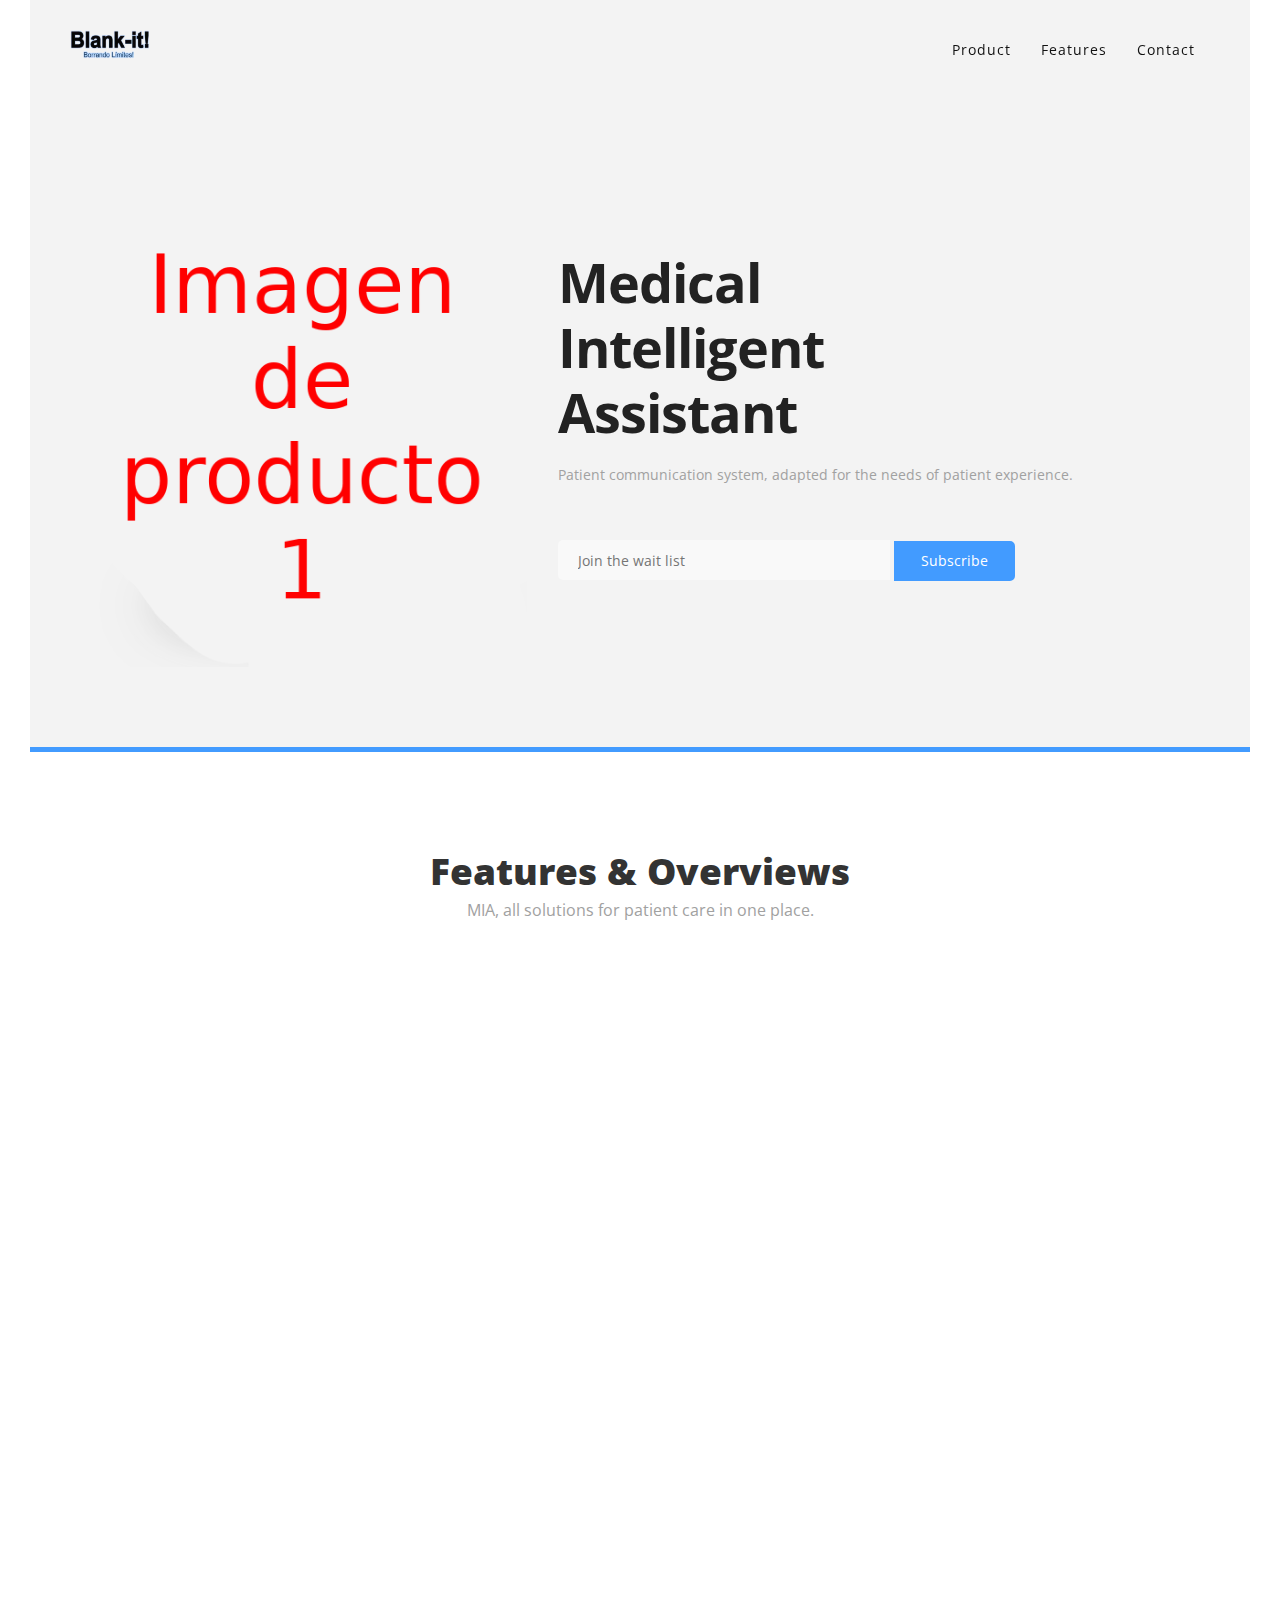
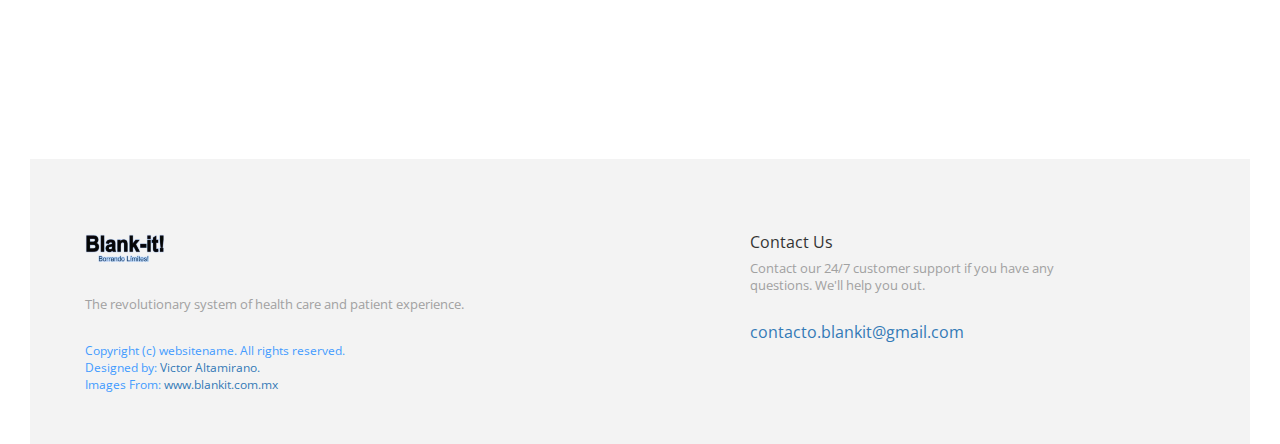
<file: MIA/index.html>
<!DOCTYPE html>
<html lang="en">
<head>
<meta charset="utf-8">
<title>MIA - Blank!T</title>
<link rel="icon" href="images/favicon.png" type="image/png" sizes="16x16">
<meta name="viewport" content="width=device-width, initial-scale=1">
<meta name="description" content="iLand Multipurpose Landing Page Template">
<meta name="keywords" content="iLand HTML Template, iLand Landing Page, Landing Page Template">
<link href="css/bootstrap.min.css" rel="stylesheet" type="text/css" media="all" />
<link href="https://fonts.googleapis.com/css?family=Open%20Sans:300,400,500,600,700" rel="stylesheet" type="text/css">
<link rel="stylesheet" href="css/animate.css">
<!-- Resource style -->
<link rel="stylesheet" href="css/owl.carousel.css">
<link rel="stylesheet" href="css/owl.theme.css">
<link rel="stylesheet" href="css/ionicons.min.css">
<!-- Resource style -->
<link href="css/style.css" rel="stylesheet" type="text/css" media="all" />
</head>
<body>
<div class="wrapper">
  <div class="container">
    <nav class="navbar navbar-default navbar-fixed-top">
      <div class="container">
        <!-- Brand and toggle get grouped for better mobile display -->
        <div class="navbar-header page-scroll">
          <button type="button" class="navbar-toggle" data-toggle="collapse" data-target="#bs-example-navbar-collapse-1" aria-expanded="false"> <span class="sr-only">Toggle navigation</span> <span class="icon-bar"></span> <span class="icon-bar"></span> <span class="icon-bar"></span> </button>
          <a class="navbar-brand page-scroll" href="#main"><img src="images/logo.png" width="80" height="30" alt="iLand" /></a> </div>
        <!-- Collect the nav links, forms, and other content for toggling -->
        <div class="collapse navbar-collapse navbar-right" id="bs-example-navbar-collapse-1">
          <ul class="nav navbar-nav">
            <li><a class="page-scroll" href="#main">Product</a></li>
            <li><a class="page-scroll" href="#features">Features</a></li>
<!--            <li><a class="page-scroll" href="#review-section">Reviews</a></li>
            <li><a class="page-scroll" href="#pricing">Pricing</a></li>
-->
            <li><a class="page-scroll" href="#contact">Contact</a></li>
          </ul>
        </div>
      </div>
    </nav>
    <!-- /.navbar-collapse -->
  </div>
  <!-- /.container-fluid -->

  <div class="main app form" id="main"><!-- Main Section-->
    <div class="hero-section">
      <div class="container nopadding">
        <div class="col-md-5"> <img class="img-responsive wow fadeInUp" data-wow-delay="0.1s" src="images/app-signup.png" alt="App" /> </div>
        <div class="col-md-7">
          <div class="hero-content">
            <h1 class="wow fadeInUp" data-wow-delay="0.1s">Medical <br>  Intelligent <br> Assistant</h1>
            <p class="wow fadeInUp" data-wow-delay="0.2s">Patient communication system, adapted for the needs of patient experience.</p>
            <div class="sub-form wow fadeInUp" data-wow-delay="0.3s">
              <form class="subscribe-form wow zoomIn" action="subscribe.php" method="post" name="subscribeform" id="subscribeform">
              <input class="mail" type="email" name="email" placeholder="Join the wait list" autocomplete="off" id="subemail">
              <input class="submit-button" type="submit" value="Subscribe" name="send" id="subsubmit">
              <h10><br><br></h10>
              </form>
              <!-- subscribe message -->
              <div id="mesaj"></div>
        <!-- subscribe message -->
            </div>
          </div>
        </div>
      </div>
    </div>

    <!-- Client Section -->
    <div class="client-section">
      <div class="container text-center">
        <div class="clients owl-carousel owl-theme">
          <!--
          <div class="single"> <img src="images/client1.png" alt="Image" /> </div>
          <div class="single"> <img src="images/client2.png" alt="Image" /> </div>
          <div class="single"> <img src="images/client3.png" alt="Image" /> </div>
          <div class="single"> <img src="images/client1.png" alt="Image" /> </div>
          <div class="single"> <img src="images/client2.png" alt="Image" /> </div>
          <div class="single"> <img src="images/client3.png" alt="Image" /> </div>
          -->
        </div>
      </div>
    </div>
    <div class="app-features text-center" id="features">
      <div class="container">
        <h1 class="wow fadeInDown" data-wow-delay="0.1s">Features & Overviews</h1>
        <p class="wow fadeInDown" data-wow-delay="0.2s"> MIA, all solutions for patient care in one place. </p>
        <div class="col-md-4 features-left">
          <div class="col-md-12 wow fadeInDown" data-wow-delay="0.2s">
            <div class="icon"> <i class="ion-ios-analytics-outline"></i> </div>
            <div class="feature-single">
              <h1>Voice Commands </h1>
              <p> Real-time language processing in the AWS cloud.</p>
            </div>
          </div>
          <div class="col-md-12 wow fadeInDown" data-wow-delay="0.3s">
            <div class="icon"> <i class="ion-ios-cloud-outline"></i> </div>
            <div class="feature-single">
              <h1> Cloud Data Analytics</h1>
              <p> Analysis of patterns of patient behavior, in addition to analysis of attention times. </p>
            </div>
          </div>
          <div class="col-md-12 wow fadeInDown" data-wow-delay="0.4s">
            <div class="icon"> <i class="ion-ios-volume-high"></i> </div>
            <div class="feature-single">
              <h1>Real-time instructions</h1>
              <p> Instructions for the patient what to do while help arrives in cases of emergency. </p>
            </div>
          </div>
        </div>
        <div class="col-md-4 wow fadeInDown" data-wow-delay="0.5s"> <img class="img-responsive" src="images/iPhone-app.png" alt="App" /> </div>
        <div class="col-md-4 features-left">
          <div class="col-md-12 wow fadeInDown" data-wow-delay="0.6s">
            <div class="icon"> <i class="ion-ios-videocam"></i> </div>
            <div class="feature-single">
              <h1>Visual Recognition</h1>
              <p> Real-time analysis of the patient's presence.</p>
            </div>
          </div>
          <div class="col-md-12 wow fadeInDown" data-wow-delay="0.7s">
            <div class="icon"> <i class="ion-android-radio-button-on"></i> </div>
            <div class="feature-single">
              <h1>Wireless Attention Button</h1>
              <p> Wireless attention buttons, to stay within FDA standards. </p>
            </div>
          </div>
          <div class="col-md-12 wow fadeInDown" data-wow-delay="0.8s">
            <div class="icon"> <i class="ion-laptop"></i> </div>
            <div class="feature-single">
              <h1>Web Interface</h1>
              <p> Web interface for managing alerts and patient data. </p>
            </div>
          </div>
        </div>
      </div>
    </div>
    <!--
    <div class="split-features">
      <div class="col-md-6 nopadding">
        <div class="split-image"> <img class="img-responsive wow fadeIn" src="images/app_image.png" alt="Image" /> </div>
      </div>
      <div class="col-md-6 nopadding">
        <div class="split-content">
          <h1 class="wow fadeInUp">Designed for effective product landing page</h1>
          <p class="wow fadeInUp"> Pellentesque eget dolor gravida, tempus purus ac, ultricies mauris. Etiam est nisl, molestie sed egestas bibendum, varius eu diam. Suspendisse est metus, ultrices sit amet dolor in, rhoncus malesuada mi.</p>
          <ul class="wow fadeInUp">
            <li>Nulla ornare purus non consequat ultricies.</li>
            <li>Etiam est nisl, molestie sed egestas bibendum</li>
            <li>Aliquam vel euismod elit, sed suscipit est.</li>
            <li>Curabitur egestas justo neque viverra vel. </li>
          </ul>
        </div>
      </div>
    </div>


     <div class="split-features2">

      <div class="col-md-6 nopadding">
        <div class="split-content second">
          <h1 class="wow fadeInUp">The best way to show your product to the world</h1>
          <p class="wow fadeInUp"> Pellentesque eget dolor gravida, tempus purus ac, ultricies mauris. Etiam est nisl, molestie sed egestas bibendum, varius eu diam. Suspendisse est metus, ultrices sit amet dolor in, rhoncus malesuada mi.</p>
          <ul class="wow fadeInUp">
            <li>Nulla ornare purus non consequat ultricies.</li>
            <li>Etiam est nisl, molestie sed egestas bibendum</li>
            <li>Aliquam vel euismod elit, sed suscipit est.</li>
            <li>Curabitur egestas justo neque viverra vel. </li>
          </ul>
        </div>
      </div>
      <div class="col-md-6 nopadding">
        <div class="split-image"> <img class="img-responsive wow fadeIn" src="images/app_image2.png" alt="Image" /> </div>
      </div>
    </div>



    <div class="pitch text-center">
      <div class="container">
        <div class="pitch-intro">
          <h1 class="wow fadeInDown" data-wow-delay="0.2s">More Awesome Features</h1>
          <p class="wow fadeInDown" data-wow-delay="0.2s"> Pellentesque eget dolor gravida, tempus purus ac, ultricies mauris. Etiam est nisl, molestie sed egestas bibendum, varius eu diam. Suspendisse est metus, ultrices sit amet dolor in, rhoncus malesuada mi.</p>
        </div>
        <div class="col-md-12">
          <div class="col-md-4 wow fadeInDown" data-wow-delay="0.2s">
            <div class="pitch-icon"> <i class="ion-ios-checkmark-outline"></i> </div>
            <div class="pitch-content">
              <h1>Great Options</h1>
              <p> Aliquam vel euismod elit, sed suscipit est. Sed tincidunt venenatis ligula ac luctus. Fusce egestas volutpat mi sed pellentesque. </p>
            </div>
          </div>
          <div class="col-md-4 wow fadeInDown" data-wow-delay="0.2s">
            <div class="pitch-icon"> <i class="ion-ios-mic-outline"></i> </div>
            <div class="pitch-content">
              <h1>Voice Callings</h1>
              <p> Aliquam vel euismod elit, sed suscipit est. Sed tincidunt venenatis ligula ac luctus. Fusce egestas volutpat mi sed pellentesque. </p>
            </div>
          </div>
          <div class="col-md-4 wow fadeInDown" data-wow-delay="0.2s">
            <div class="pitch-icon"> <i class="ion-ios-folder-outline"></i> </div>
            <div class="pitch-content">
              <h1>Sharing Files</h1>
              <p> Aliquam vel euismod elit, sed suscipit est. Sed tincidunt venenatis ligula ac luctus. Fusce egestas volutpat mi sed pellentesque.  </p>
            </div>
          </div>
        </div>
      </div>
    </div>
    <div class="feature-sub">
      <div class="container">
        <div class="sub-inner">
          <h1 class="wow fadeInUp">Creative Landing App For Your Easy Life! Simple Reliable & Understandable for your customers </h1>
          <a href="#" class="btn btn-action wow fadeInUp">Buy now</a> </div>
      </div>
    </div>
    <div id="review-section" class="review-section">
      <div class="container">
        <div class="col-md-10 col-md-offset-1">
          <div class="reviews owl-carousel owl-theme">
            <div class="review-single"><img class="img-circle" src="images/customer1.png" alt="Client Testimonoal" />
              <div class="review-text wow fadeInUp" data-wow-delay="0.2s">
                <p>Morbi eget dictum enim. Praesent sed quam sit amet lorem tempor rhoncus. <br>In hac habitasse platea dictumst. Vivamus in accumsan ex</p>
                <h3>Johnathan Doe</h3>
                <h3>Marketing Head Matrix media</h3>
              </div>
            </div>
            <div class="review-single"><img class="img-circle" src="images/customer2.png" alt="Client Testimonoal" />
              <div class="review-text">
                <p>Morbi eget dictum enim. Praesent sed quam sit amet lorem tempor rhoncus. <br>In hac habitasse platea dictumst. Vivamus in accumsan ex</p>
                <h3>Oidila Matik</h3>
                <h3>President Lexo Inc</h3>
              </div>
            </div>
            <div class="review-single"><img class="img-circle" src="images/customer3.png" alt="Client Testimonoal" />
              <div class="review-text">
                <p>Morbi eget dictum enim. Praesent sed quam sit amet lorem tempor rhoncus. <br>In hac habitasse platea dictumst. Vivamus in accumsan ex</p>
                <h3>- Alex Dattilo</h3>
                <h3>CEO Optima Inc</h3>
              </div>
            </div>
            <div class="review-single"><img class="img-circle" src="images/customer4.png" alt="Client Testimonoal" />
              <div class="review-text">
                <p>Morbi eget dictum enim. Praesent sed quam sit amet lorem tempor rhoncus. <br>In hac habitasse platea dictumst. Vivamus in accumsan ex</p>
                <h3>- Robert Hammer</h3>
                <h3>design head Omega Corp</h3>
              </div>
            </div>
            <div class="review-single"><img class="img-circle" src="images/customer5.png" alt="Client Testimonoal" />
              <div class="review-text">
                <p>Morbi eget dictum enim. Praesent sed quam sit amet lorem tempor rhoncus. <br>In hac habitasse platea dictumst. Vivamus in accumsan ex</p>
                <h3>- Rita Valentine</h3>
                <h3>CEO Behena digital</h3>
              </div>
            </div>
          </div>
        </div>
      </div>
    </div>

    <div id="pricing" class="pricing-section text-center">
      <div class="container">
        <div class="col-md-12 col-sm-12 nopadding">
          <div class="pricing-intro">
            <h1 class="wow fadeInUp" data-wow-delay="0s">Easy Pricing Plans</h1>
            <p class="wow fadeInUp" data-wow-delay="0.2s"> Lorem ipsum dolor sit. Incidunt laborum beatae earum nihil odio consequatur officiis <br class="hidden-xs">tempore consequuntur officia ducimus unde doloribus quod unt repell </p>
          </div>
          <div class="col-sm-4">
            <div class="table-left wow fadeInUp" data-wow-delay="0.4s">
              <div class="icon"> <i class="ion-ios-paperplane-outline"></i> </div>
              <div class="pricing-details">
                <h2>Starter Plan</h2>
                <span>Free</span>
                <ul>
                  <li>Consectetur adipiscing</li>
                  <li>Nunc luctus nulla et tellus</li>
                  <li>Suspendisse quis metus</li>
                  <li>Vestibul varius fermentum erat</li>
                </ul>
                <button class="btn btn-primary btn-action btn-fill">Get Plan</button>
              </div>
            </div>
          </div>
          <div class="col-sm-4">
            <div class="table-right table-center wow fadeInUp" data-wow-delay="0.6s">
              <div class="icon"> <i class="ion-ios-analytics-outline"></i> </div>
              <div class="pricing-details">
                <h2>Popular Plan</h2>
                <span>$3.99</span>

                <ul>
                  <li>Consectetur adipiscing</li>
                  <li>Nunc luctus nulla et tellus</li>
                  <li>Suspendisse quis metus</li>
                  <li>Vestibul varius fermentum erat</li>
                </ul>
                <button class="btn btn-primary btn-action btn-fill">Buy Now</button>
              </div>
            </div>
          </div>
          <div class="col-sm-4">
            <div class="table-right wow fadeInUp" data-wow-delay="0.6s">
              <div class="icon"> <i class="ion-ios-color-wand-outline"></i> </div>
              <div class="pricing-details">
                <h2>Premium Plan</h2>
                <span>$9.50</span>
                <ul>
                  <li>Consectetur adipiscing</li>
                  <li>Nunc luctus nulla et tellus</li>
                  <li>Suspendisse quis metus</li>
                  <li>Vestibul varius fermentum erat</li>
                </ul>
                <button class="btn btn-primary btn-action btn-fill">Buy Now</button>
              </div>
            </div>
          </div>
        </div>
      </div>
    </div>
  -->

    <!-- Footer Section -->
    <div class="footer">
      <div class="container" id="contact">
        <div class="col-md-7"> <img src="images/logo.png" width="80" height="30" alt="Image" />
          <p>The revolutionary system of health care and patient experience.</p>
          <div class="footer-text">
            <p> Copyright (c) websitename. All rights reserved. <br> Designed by: <a href="https://www.linkedin.com/in/victor-alonso-altamirano-izquierdo-311437137/"> Victor Altamirano. </a> <br> Images From: <a href="http://www.blankit.com.mx"> www.blankit.com.mx</a></p>
          </div>
        </div>
        <div class="col-md-5">
            <h1>Contact Us</h1>
            <p> Contact our 24/7 customer support if you have any <br class="hidden-xs">
              questions. We'll help you out. </p>
            <a href="mailto:contacto.blankit@gmail.com?subject=Information&body=Hello,%20I%20would%20like%20to%20receive%20news%20about%20the%20project">contacto.blankit@gmail.com</a></div>
        </div>
      </div>
    </div>

    <!-- Scroll To Top -->

    <a id="back-top" class="back-to-top page-scroll" href="#main"> <i class="ion-ios-arrow-thin-up"></i> </a>

    <!-- Scroll To Top Ends-->

  </div>
  <!-- Main Section -->
</div>
<!-- Wrapper-->

<!-- Jquery and Js Plugins -->
<script type="text/javascript" src="js/jquery-2.1.1.js"></script>
<script type="text/javascript" src="js/bootstrap.min.js"></script>

<script type="text/javascript" src="js/plugins.js"></script>
<script type="text/javascript" src="js/menu.js"></script>
<script type="text/javascript" src="js/custom.js"></script>
<script src="js/jquery.subscribe.js"></script>
</body>
</html>
</file>
<file: MIA/css/style.css>
/*

Theme Name: iLnad
Author: designstub
Author URI: http://www.designstub.com
*/



/*--------------
 * Table of Contents
--------------*/

/*-----------------
1. Reset.css
2. Helper Classes
3. Home page banner
4. Pitch Section
5. Features Section
6. Review
7. Pricing
8. Subscribe form
9. Media Queries
------------------*/


/*----- 1. Reset.css -----*/


html, body, div, span, applet, object, iframe,
h1, h2, h3, h4, h5, h6, p, blockquote, pre,
a, abbr, acronym, address, big, cite, code,
del, dfn, em, img, ins, kbd, q, s, samp,
small, strike, strong, sub, sup, tt, var,
b, u, i, center,
dl, dt, dd, ol, ul, li,
fieldset, form, label, legend,
table, caption, tbody, tfoot, thead, tr, th, td,
article, aside, canvas, details, embed,
figure, figcaption, footer, header, hgroup,
menu, nav, output, ruby, section, summary,
time, mark, audio, video {
	margin: 0;
	padding: 0;
	border: 0;
	font-size: 100%;
	font: inherit;
	vertical-align: baseline;
}
/* HTML5 display-role reset for older browsers */
article, aside, details, figcaption, figure,
footer, header, hgroup, menu, nav, section {
	display: block;
}
 body {
	line-height: 1;
}
.wrapper{ padding: 0 30px; background: #fff; font-family: 'open_sansregular';}
ol, ul {
	list-style: none;
}
blockquote, q {
	quotes: none;
}
blockquote:before, blockquote:after,
q:before, q:after {
	content: '';
	content: none;
}
table {
	border-collapse: collapse;
	border-spacing: 0;
}


/* --- Common Styles ---*/

h1 {
  font-size: 16px;
}

/*----- Helper Classes -----*/

html * {
  -webkit-font-smoothing: antialiased;
  -moz-osx-font-smoothing: grayscale;
}


*, *:after, *:before {
  -webkit-box-sizing: border-box;
  -moz-box-sizing: border-box;
  box-sizing: border-box;
}
/*
::-webkit-scrollbar {
	display: none;
}
*/
h1, h2, h3, h4, h5, h6 {
  font-family: Open Sans;
}

p {
	font-family: Open Sans;
}

::-moz-selection {
    color: #FFFFFF;
    background: #429bff;
}

::selection {
    color: #FFFFFF;
    background: #429bff;
}

.nopadding {
	padding: 0;
}

.custompadding {
	padding-left: 5px;
	padding-right: 5px;
}

.no-margin {
	margin-right: 0;
	margin-left: 0;
}

.underline {
	display: inline;
	border-bottom: 3px solid #111;
	padding-bottom: 0;
}

.after-line {
	height: 3px;
	width: 100px;
	background: #001CFF;
	margin-top: -10px;
	-webkit-transition: 0.5s;
	-moz-transition: 0.5s;
	transition: 0.5s;
}

.sup-title {
	display: inline-block;
	font-size: 1em;
	padding: 4px;
	text-transform: uppercase;
	font-weight: bold;
	color: #FFFFFF;
	background: #000000;
	margin: 0 0 20px 0;
}

#loading {
   width: 100%;
   height: 100%;
   top: 0px;
   left: 0px;
   position: fixed;
   opacity: 1;
   background-color: #F2F2F2;
   z-index: 9999;
   text-align: center;
}

#loading-image {
	display: inline;
    top: 40%;
    position: relative;
  z-index: 9999;
}

.logo {
  margin: 0 auto;
	padding: 0px 0px;
	z-index: 111;
}

.logo:hover, .logo:focus {
	text-decoration: none;
	color: #FFF;
}



/* ------ Navbar Styling Starts ----- */


.navbar {
	font-size: 14px;
  font-family: Open Sans;
	font-weight: 400;
	text-transform: capitalize;
	padding-top: 25px;
	letter-spacing: 1px;
	height: 80px;
	-webkit-transition: all 0.6s;
	-moz-transition: all 0.6s;
	-o-transition: all 0.6s;
	transition: all 0.6s;
	-webkit-backface-visibility: hidden;
}

.navbar-default {
  transition: all 0.6s ease;
	border-color: transparent;
  background-color: transparent;
}

.navbar-default .navbar-toggle {
  border-radius: 0px;
  border-color: transparent;
}

.navbar-default .navbar-toggle:hover {
  background-color: transparent;
}

.navbar-default .navbar-toggle:focus {
  background-color: transparent;
}

.navbar-default .navbar-toggle .icon-bar {
  background-color: #111111;
}

.navbar-default .navbar-brand .navbar-toggle .collapsed {
    padding: 4px 6px;
    font-size: 14px;
    color: #111111;
  }

.navbar-default .navbar-brand {
	padding-top: 5px;
	color: #111111;
	-webkit-transition: 200ms;
	-moz-transition: 200ms;
	-o-transition: 200ms;
	transition: 200ms;
}

.navbar-default .navbar-brand:hover {
  transition: 1s;
}

.navbar-default .navbar-nav > li > a {
  color: #111111;
  -webkit-transition: all 0.5s;
	-moz-transition: all 0.5;
  transition: all 0.5s;
}

.navbar-default .navbar-nav > li > a:hover {
  color: #A1A1A1;
}

.navbar-default .navbar-nav > .active > a {
  background: transparent;
  color: #222222;
  }


.navbar-default .navbar-nav > .active > a:hover {
    background: transparent;
    color: #333333;
}

.navbar-default .navbar-nav > .active > a:focus {
	background: transparent;
  color: #111111;
}

.navbar-default .navbar-collapse {
	border-color: transparent;
  background-color: transparent;
}

.navbar-default .navbar-nav .open .dropdown-toggle {
  color: #111111;
}

.navbar-default .nav-white > li > a {
	color: #FFFFFF;
}

.navbar-default .nav-white > li > a:hover {
	color: #999999;
}

.navbar-default .navbar-brand.nav-white {
	padding-top: 15px;
	color: #FFFFFF;
	font-size: 21px;
	letter-spacing: 1px;
	-webkit-transition: 200ms;
	-moz-transition: 200ms;
	-o-transition: 200ms;
	transition: 200ms;
}

/*---------- Media Queries ---------*/

@media only screen and (max-width: 767px) {

	.navbar {
		padding-top: 5px;
		height: 60px;
	}

  .navbar-default {
    border: 0px;
    background-color: transparent;
  }

	.navbar-default .navbar-collapse {
		text-align: center;
		border-color: transparent;
	  background-color: #FFFFFF;
	}

  .navbar-default .navbar-collapse {
    border: 0;
    border-color: transparent;
  }

  .navbar-default .navbar-nav > li> a {
    color: #222222;
		margin-top: 10px;
  }

	.navbar-default .navbar-nav > li> a:hover {
		color: #222222;
	}

  .navbar-default .navbar-brand {
    color: #FFFFFF;
		padding: 16px 15px !important;
  }

	.navbar-default .navbar-brand.nav-white {
		color: #FFFFFF;
	}

  .navbar-default .navbar-toggle .icon-bar {
    background-color: #111111;
  }
}

@media only screen and (min-width: 240px) {


.navbar.past-main {
	font-size: 14px;
	padding-top: 5px;
	height: 60px;
	background-color: rgba(255, 255, 255, 0.99);
	-webkit-transition: all 0.6s;
	-moz-transition: all 0.6s;
	-o-transition: all 0.6s;
	transition: all 0.6s;
}

.navbar-default.past-main .navbar-brand {
	color: #111111;
}

.navbar-default.past-main .navbar-toggle .icon-bar {
	background-color: #111111;
}

.navbar-default.past-main .navbar-nav > li > a {
  color: #222222;
  -webkit-transition: color 0.5s;
  transition: color 0.5s;
}

.navbar-default.past-main .navbar-nav > li > a:hover {
  color: #111111;
}

.navbar-default.past-main .navbar-nav > .active > a {
  background: transparent;
  color: #5924EC;
  }


.navbar-default.past-main .navbar-nav > .active > a:hover {
    background: transparent;
    color: #222222;
}

.navbar-default.past-main .navbar-nav > .active > a:focus {
	background: transparent;
  color: #222222;
}

}

.navbar-default .nav-white .navbar-toggle .icon-bar {
	background-color: #FFFFFF;
}

.navbar-default.past-main .nav-white .navbar-toggle .icon-bar {
	background-color: #111111;
}

/* ------------------------------------------------------
-------------- Main Section Styling Starts --------------
--------------------------------------------------------*/


#main {
  height: 100%;
}


/* ----- Hero Section Styling Starts ----- */

.hero-section {
	height: 100%;
	background: #FFFFFF;
	padding: 150px 0 0 0;
}

.hero-content {
	padding: 100px 0 100px 0;
	overflow: hidden;
}

.hero-content h1 {
	font-size: 34px;
	font-weight: 400;
	color: #262626;
	line-height: 1.2;
	letter-spacing: -1px;
	margin: 0 0 20px 0;
}

.hero-content p {
	font-family: Open Sans;
	font-size: 14px;
	color: #A1A1A1;
	font-weight: 400;
	line-height: 1.5;
	margin: 0 0 25px 0;
}


.btn-action {
 font-family: Open Sans;
 background-color: #429bff;
 border: 1px solid #429bff;
 border-radius: 0;
 color: #FFFFFF;
 font-size: 13px;
 font-weight: 400;
 letter-spacing: 2px;
 line-height: 1;
 padding: 10px 21px;
 text-transform: uppercase;
 outline: none;
 -webkit-transition: 200ms;
 -moz-transition: 200ms;
 -o-transition: 200ms;
 transition: 200ms;
}

.btn-action:hover, .btn-action:focus,
.btn-action:active, .btn-action:active:focus {
 background: transparent;
 outline: none;
 color: #429bff;
 background: transparent;
 border-color: #429bff;
}


.product .btn-action {
 background-color: transparent;
 border: 1px solid #82714a;
 color: #82714a;
}

.product .btn-action:hover, .product  .btn-action:focus {
 background: #92714A;
 color: #FFFFFF;
 border-color: #82714A;
}


/* ----------- App Home ---------*/

.software .hero-section {
	padding: 100px 0 0 0;
	background: #F9F9F9;
}

.software .hero-content h1 {
	font-size: 34px;
	font-weight: 600;
	color: #444444;
	margin: 0 0 20px 0;
}


.software .btn-action {
font-family: Arial;
 background-color: #3f51b5;
 border: 1px solid #3f51b5;
 border-radius: 50px;
 color: #FFFFFF;
 font-size: 13px;
 font-weight: 600;
 letter-spacing: 2px;
 line-height: 1;
 padding: 12px 24px;
 text-transform: uppercase;
 outline: none;
 -webkit-transition: 200ms;
 -moz-transition: 200ms;
 -o-transition: 200ms;
 transition: 200ms;
}

.software .btn-action:hover, .software .btn-action:focus,
.software .btn-action:active, .software .btn-action:active:focus {
 background: transparent;
 outline: none;
 color: #3f51b5;
 background: transparent;
 border-color: #3f51b5;
}

.software .hero-section img {
	margin: 0 auto;
}



/*---------------- Form Home Styling ------------------- */

.form .hero-section {
	background: #f3f3f3;
	background-size: cover;
	padding: 150px 0 0 0;
}

.form .hero-content {
	padding: 50px 0 50px 0;
	overflow: hidden;
}

.form img {
	margin: 0 auto;
}


.form .hero-content h1 {
	font-size: 34px;
	font-weight: 700;
	color: #222222;
	line-height: 1.2;
	letter-spacing: -1px;
	margin: 0 0 20px 0;
}

.form .hero-content p {
	font-family: Open Sans;
	font-size: 14px;
	color: #A1A1A1;
	font-weight: 400;
	line-height: 1.5;
	margin: 0 0 25px 0;
}

.form .sub-form {
	padding: 30px 0 0 0;
	text-align: left;
}


.form .subscribe-form .submit-button {
  font-size: 0.9em;
  height: 40px;
  border: 2px solid;
  border-radius: 0 5px 5px 0;
  margin: 0;
  padding: 0 25px 0 25px;
	border-color: #429bff;
  background-color: #429bff;
  color: #FFFFFF;
	box-shadow: 0 0 1px transparent;
  outline: none;
	-webkit-transition: 500ms;
	-moz-transition: 500ms;
	transition: 500ms;
}

.form .subscribe-form .submit-button:hover {
  border-color: #255892;
    background-color: #255892;
  -webkit-transition: 500ms;
	-moz-transition: 500ms;
  transition: 500ms;
}

.form .btn-action {
	background: #429bff;
	border-color: #429bff;
	color: #FFFFFF;
}

.form .btn-action:hover {
	background: transparent;
	border-color: #429bff;
	color: #429bff;
}


/*-----------------------------------------------------
-------------- Image Bg Styling Starts ----------------
------------------------------------------------------*/


.image-bg .hero-section {
	background: linear-gradient(to right, rgba(0, 0, 0, 0.5), rgba(0, 0, 0, 0.2)), url(../images/image-bg.jpg) no-repeat center center;
	background-size: cover;
	padding: 150px 0 100px 0;
}

.image-bg .hero-content h1 {
	font-weight: 600;
	color: #FFFFFF;
}

.image-bg .hero-content p {
	color: #FFFFFF;
}











/* ------------ Signup Hero Section ------------ */

.signup .hero-section {
	background: linear-gradient(to right, rgba(0, 0, 0, 0.9), rgba(0, 0, 0, 0.7)), url(../images/app_bg.jpg) no-repeat center center;
	background-size: cover;
	padding: 150px 0 100px 0;
}

.signup .hero-content {
	padding: 50px 0 100px 0;
}

.signup .hero-content h1 {
	font-size: 34px;
	font-weight: 600;
	color: #FFFFFF;
	line-height: 1.2;
	letter-spacing: 0;
}

.signup .hero-content p {
	color: #FFFFFF;
}

.signup-form {
	padding: 25px 25px 30px 25px;
	background: #429bff;
	-moz-border-radius: 0 0 4px 4px; -webkit-border-radius: 0 0 4px 4px; border-radius: 0 0 4px 4px;
	text-align: left;
}

.signup-form h1 {
	font-weight: 600;
	font-size: 24px;
	color: #FFFFFF;
	letter-spacing: 0;
	line-height: 1.4;
	text-transform: capitalize;
	text-align: center;
	margin: 20px 0 30px 0;
}

.signup-form form textarea {
	height: 100px;
}

.signup-form form .input-error {
	border-color: #19b9e7;
}

.signup-form p {
	font-family: Open Sans;
	font-size: 12px;
	color: #DDDDDD;
	margin: 25px 0 10px 0;
}

.form-group {
	margin-bottom: 20px;
}


.signup .btn-action.btn-round {
	background: #429bff;
	border-color: #429bff;
	color: #FFFFFF;
	font-size: 15px;
	padding: 12px 24px;
	font-weight: 600;
	text-transform: capitalize;
	border: 2px solid #429bff;
	border-radius: 30px;
}

.signup .btn-action.btn-round:hover, .signup .btn-action.btn-round:focus {
	background: transparent;
	color: #429bff;
	border-color: #429bff;
}


.signup .btn-action {
	background: #429bff;
	border-color: #429bff;
	color: #FFFFFF;
}

.signup .btn-action:hover {
	background: transparent;
	border-color: #429bff;
	color: #429bff;
}



input[type="text"],
textarea,
textarea.form-control {
	height: 45px;
    margin: 0;
    padding: 0 20px;
    vertical-align: middle;
    background: #F8F8F8;
    border: 1px solid #DDDDDD;
    font-family: 'Open Sans', sans-serif;
    font-size: 16px;
    font-weight: 300;
    line-height: 50px;
    color: #888888;
    -moz-border-radius: 0; -webkit-border-radius: 0; border-radius: 0;
    -moz-box-shadow: none; -webkit-box-shadow: none; box-shadow: none;
    -o-transition: all .3s; -moz-transition: all .3s; -webkit-transition: all .3s; -ms-transition: all .3s; transition: all .3s;
}

textarea,
textarea.form-control {
	padding-top: 10px;
	padding-bottom: 10px;
	line-height: 30px;
}

input[type="text"]:focus,
textarea:focus,
textarea.form-control:focus {
	outline: 0;
	background: #FFFFFF;
    border: 1px solid #111;
    -moz-box-shadow: none; -webkit-box-shadow: none; box-shadow: none;
}

input[type="text"]:-moz-placeholder, textarea:-moz-placeholder, textarea.form-control:-moz-placeholder { color: #888; }
input[type="text"]:-ms-input-placeholder, textarea:-ms-input-placeholder, textarea.form-control:-ms-input-placeholder { color: #888; }
input[type="text"]::-webkit-input-placeholder, textarea::-webkit-input-placeholder, textarea.form-control::-webkit-input-placeholder { color: #888; }



.signup-form button.btn {
	height: 45px;
    margin: 0;
    padding: 0 20px;
    vertical-align: middle;
    background: #111111;
    border: 0;
    font-family: 'Open Sans', sans-serif;
    font-size: 16px;
    font-weight: 400;
    line-height: 45px;
    color: #FFFFFF;
		text-transform: uppercase;
    -moz-border-radius: 4px; -webkit-border-radius: 4px; border-radius: 4px;
    text-shadow: none;
    -moz-box-shadow: none; -webkit-box-shadow: none; box-shadow: none;
    -o-transition: all .3s; -moz-transition: all .3s; -webkit-transition: all .3s; -ms-transition: all .3s; transition: all .3s;
}

.signup-form button.btn:hover {
	 opacity: 0.6; color: #FFFFFF;
 }

.signup-form button.btn:active {
	 outline: 0;
	 opacity: 0.6;
	 color: #FFFFFF;
	 -moz-box-shadow: none;
	 -webkit-box-shadow: none;
	 box-shadow: none;
 }

.signup-form button.btn:focus {
	outline: 0;
	opacity: 0.6;
	background: #19b9e7;
	color: #fff;
}

.signup-form button.btn:active:focus, button.btn.active:focus {
	outline: 0;
	opacity: 0.6;
	background: #19b9e7;
	color: #fff;
}

@media only screen and (max-width: 991px) {
	.signup-form {
		max-width: 500px;
		margin: 0 auto;
	}
}


/*-------------------------------------------------------
---------------- Slider Section Styling -----------------
--------------------------------------------------------*/

.slider-pro .sp-slide {
	background: #222222;
}

.slider-pro h2.sp-layer {
	font-size: 44px !important;
	color: #111111;
	font-weight: bold;
	letter-spacing: -1px;
	line-height: 1.3;
	text-align: left;
}

.slider-pro p.sp-layer {
	font-size: 16px;
	color: #A1A1A1;
	line-height: 1.4;
}

.slider-pro a {
	text-decoration: none;
	color: #444444;
	-webkit-transition: 0.5s !important;
	-moz-transition: 0.5s !important;
	transition: 0.5s !important;
}

.slider-pro .link-color {
	text-decoration: none;
	color: #111;
	-webkit-transition: 0.5s !important;
	-moz-transition: 0.5s !important;
	transition: 0.5s !important;
}

.slider-pro a:hover {
	color: #999999;
}



@media only screen and (max-width: 768px) {

	.slider-pro h2.sp-layer {
		font-size: 34px !important;

	}
}


/* -----------------------------------------------------
--------------- App Home Styling starts ----------------
--------------------------------------------------------*/


.app .hero-section {
	padding: 50px 0 0 0;
}

.app .hero-content {
	padding: 100px 0 0 0;
}

.app img {
	margin: 0 auto;
}


.app-info h1 {
  font-size: 34px;
  font-weight: 600;
  color: #404040;
  margin-top: 30px !important;
}

.app-info h4 {
  font-family: Open Sans;
  font-size: 16px;
  font-weight: 300;
  color:  #3C4B5D;
	line-height: 1.4;
  margin-top: 20px;
}

.app-info i {
	margin-top: 15px;
	display: inline-block;
}

.app-info span {
  font-family: Open Sans;
  font-size: 12px;
  font-weight: 400;
  color: #222222;
}

.app-info .ion {
  font-size: 1em;
  color: #ff8000;
}

.download-buttons {
  margin-top: 25px;
  margin-bottom: 25px;
}

.download-buttons img {
	margin-left: 5px;
	margin-right: 5px;
}


.app .btn-action {
	color: #FFFFFF;
	background: #429bff;
	border-color: #429bff;
}

.app .btn-action:hover {
	color: #429bff;
	background: transparent;
	border-color: #429bff;
}



/*----------------------------------------------------
-------------- Split Home Coming Soon ----------------
-----------------------------------------------------*/


.cs-main .left-section {
		background-color: #F2F2F2;
		position: absolute;
    left: 0;
		right: 0;
		top: 0;
		bottom: 0;
    width: 50%;
		height: 100%;
		overflow: hidden;
    z-index: 1;
}

.cs-main .right-section {
    position: absolute;
    right: 0;
    top: 0;
    bottom: 0;
		padding: 0 20px 0 20px;
		width: 50%;
		height: 100%;
    background: #FFFFFF;
    z-index: 99;
    overflow: hidden;
    overflow-y: auto;
}

.cs-main .hero-section {
	padding: 120px 0 0 0;
	background: #FFFFFF !important;
}

.cs-main .hero-content {
	padding: 50px 0 0 0;
}

.cs-main .app-info h1 {
	font-weight: 600;
	font-size: 42px;
}

.cs-main .left-section {
	background: linear-gradient(rgba(0, 0, 0, 0), rgba(0, 0, 0, 0)), url(../images/split-bg.jpg) no-repeat center center;
	background-size: cover;
}


@media only screen and (max-width : 801px) {

	 .cs-main .right-section{
			position: relative;
			width: 100%;
	}

	.cs-main .hero-section {
		padding: 50px 0 0 0;
	}


	 .cs-main .left-section{
			position: relative;
			width: 100%;
			min-height: 100vh;
	}
}




/*-------------------------------------------------
----------- About Section Styling Starts ----------
--------------------------------------------------*/

.about {
	padding: 100px 0 100px 0;
	background: #F1F1F1;
}

.about-content {
	max-width: 800px;
	margin: 0 auto;
}

.about-content h2 {
	font-family: 'Josefin Sans';
	font-size: 24px;
	line-height: 1.2;
	color: #111111;
}

.about-content h3 {
	font-family: 'Josefin Sans';
	font-size: 21px;
	font-weight: bold;
	line-height: 1;
	letter-spacing: 1px;
	text-transform: capitalize;
	color: #111111;
	margin: 50px 0 0 0;
}



/* ----- Client Sectiion Styling ----- */

.client-section {
	background-color: #429bff;
	padding: 5px 0 0 0;
}

.clients .single {
	padding: 25px 0 25px 0;
}

.clients .single img {
	-webkit-filter: grayscale(100%);
    filter: grayscale(100%);
		opacity: 0.6;
}


/*----------------------------------------------------
----------- Pitch Section Styling Starts ----------
-----------------------------------------------------*/


.pitch {
	padding: 100px 0 100px 0;
	background: #F2F2F2;
}

.pitch-intro {
	max-width: 600px;
	margin: 0 auto;
	padding: 0 0 100px 0;
}

.pitch-intro h1 {
	font-size: 37px;
	font-weight: 900;
	line-height: 1.2;
	letter-spacing: -2px;
	color: #454545;
	margin: 0 0 30px 0;
}


.pitch-intro p {
	font-family: 'Open Sans';
	font-size: 14px;
	line-height: 1.5;
	color: #A1A1A1;
	letter-spacing: 0;
}

.pitch-icon {
	margin: 0 0 10px 0;
	background: #429bff;
	width: 60px;
	height: 60px;
	display: inline-block;
	border-radius: 50%;
}

.pitch-icon i {
	font-size: 34px;
	color: #FFFFFF;
	position: absolute;
	left: 0;
	right: 0;
	top: 13px;
}

.pitch-content {
	padding: 10px 0 50px 0;
}

.pitch-content h1 {
	font-size: 21px;
	font-weight: 600;
	line-height: 1.2;
	letter-spacing: 0;
	color: #454545;
	margin: 0 0 10px 0;
}

.pitch-content p {
	font-family: 'Open Sans';
	font-size: 14px;
	line-height: 1.5;
	color: #A1A1A1;
	letter-spacing: 0;
}


/*----------------------------------------------------
----------- Features Icon Styling Starts -------------
-----------------------------------------------------*/

.icon-features {
	padding: 100px 0 0 0;
}

.icon-features-intro {
	padding: 0 0 50px 0;
}

.icon-features-intro h1 {
	font-size: 34px;
	font-weight: 600;
	letter-spacing: -1px;
	margin: 0 0 10px 0;
	text-align: center;
}

.icon-features-intro p {
	font-size: 16px;
	color: #A1A1A1;
	text-align: center;
	margin: 0 0 30px 0;
}

.f-single {
	position: relative;
	padding: 10px 0 80px 0;
}

.f-icon i {
	font-size: 54px;
	font-weight: bold;
	position: absolute;
	left: 0;
}

.f-content {
	padding-left: 80px;
}

.f-content h2 {
	font-size: 21px;
	font-weight: 400;
	margin: 0 0 10px 0;
}

.f-content p {
	font-family: 'Open Sans';
	font-size: 14px;
	font-weight: 300;
	color: #4D4D4D;
	line-height: 1.5;
	text-align: left;
}



/*----------------------------------------------------
----------- Features Section Styling Starts ----------
-----------------------------------------------------*/


.features {
	padding: 25px 0 25px 0;
}

.features-inner {
	width: 100%;
}

.features .features-list {
	padding: 20px 0 0 0;
	text-align: center;
}

.features .features-list h1 {
	font-size: 26px;
	font-weight: 400;
	line-height: 1;
	color: #222222;
	margin: 0 0 30px 0;
}

.features .features-list ul {
	list-style-type: circle;
	padding-left: 20px;
	text-align: center;
}


.features .features-list ul li {
	display: block;
	margin: 0 0 15px 0;
	font-family: 'Josefin Sans';
	font-size: 16px;
	line-height: 1.2;
	color: #A1A1A1;
}

/* ----- App Features List ----- */

.software .features {
	padding: 100px 0 100px 0;
}

.software .features .features-list h1 {
	font-size: 26px;
	font-weight: 600;
	letter-spacing: -1px;
	line-height: 1.2;
	color: #222222;
	margin: 20px 0 20px 0;
}

.software .features-list p {
	margin: 0 0 25px 0;
	font-family: 'Josefin Sans';
	font-size: 18px;
	line-height: 1.2;
	color: #A1A1A1;
}

.software .features .features-list ul {
	list-style-type: disc;
	padding-left: 20px;
}


.software .features .features-list ul li {
	font-family: Open Sans;
	display: block;
	font-size: 13px;
	margin: 0 0 15px 0;
	color: #A1A1A1;
}


/* --------------- Feature Sub ------------ */

.feature-sub .sub-inner h1 {
	font-size: 27px;
	font-weight: 500;
	line-height: 1.5;
	color: #FFFFFF;
	margin: 0 0 30px 0;
}

.feature-sub .sub-inner .btn-action {
	color: #FFFFFF;
	background: #429bff;
	border-color: #429bff;
}

.feature-sub .sub-inner .btn-action:hover {
	color: #429bff;
	background: transparent;
	border-color: #429bff;
}

.feature-sub {
	background: linear-gradient(to right, rgba(0, 0, 0, 0.2), rgba(0, 0, 0, 0.6)), url(../images/image-bg.jpg) no-repeat center center;
	background-size: cover;
	padding: 150px 0 150px 0;
}

.sub-inner {
	padding:0 10% 0 10%;
	text-align:center;
	float: left;
}

/* --------- App Features Sub ------- */


.software .feature-sub {
	background: linear-gradient(to right, rgba(0, 0, 0, 0.1), rgba(0, 0, 0, 0.99)), url(../images/app_bg1.jpg);
	background-repeat: no-repeat;
	background-position: center;
	background-size: cover;
	padding: 150px 0 150px 0;
}

.software .feature-sub .sub-inner h1 {
	font-family: 'Josefin Sans';
	font-size: 34px;
	font-weight: 300;
	line-height: 1.1;
	color: #FFF;
	margin: 0 0 30px 0;
}


/*  --------------------------------------------------
------------- Reviews Section Styling ----------------
-----------------------------------------------------*/

.app-features {
	background: #FFFFFF;
	padding: 100px 0 100px 0;
}

.app-features h1 {
	font-size: 37px;
	font-weight: 900;
	margin: 0 0 10px 0;
}

.app-features p {
	font-size: 16px;
	font-weight: 400;
	color: #A1A1A1;
	line-height: 1.4;
	margin: 10px 0 50px 0;
}


.app-features img {
	 margin: 0 auto;
}

.app-features .features-left, .app-features .features-right {
	padding: 50px 0 0 0;
}

.app-features .icon {
	margin-top: 10px;
	margin-bottom: 20px;
}

.app-features .icon i {
	font-size: 72px;
	color: #429bff;
}


.app-features .feature-single {
	margin-left: 0;
	margin-bottom: 50px;
}


.app-features .feature-single h1 {
	font-size: 15px;
	font-weight: 600;
	color: #222222;
	margin: 0 0 10px 0;
	letter-spacing: 1px;
	text-transform:uppercase;
}

.app-features .feature-single p {
	font-size: 14px;
	color: #A1A1A1;
	line-height: 1.4;
	margin: 10px 0 0 0;
}


/*-------------------------------------------------------
------------- Split Features Section Styling ------------
--------------------------------------------------------*/

.split-features {
	background: #F9F9F9;
	padding: 50px 0 50px 0;
	overflow: hidden;
}

.signup .split-features {
	background: #F2F2F2;
}

.split-image img {
	margin: 0 auto;
}

.split-content {
	padding: 20px;
	text-align: center;
}

.split-content h1 {
	font-size: 37px;
	font-weight: 900;
	letter-spacing: -2px;
	margin: 0 0 20px 0;
}

.split-content p {
	font-size: 16px;
	line-height: 1.4;
	color: #A1A1A1;
	letter-spacing: 0;
}

.split-content ul {
	list-style-type: disc;
	display: inline-block;
	margin: 30px 0 0 0;
}

.split-content ul li {
	font-family: Open Sans;
	font-size: 16px;
	letter-spacing: 0;
	margin-bottom: 15px;
	margin-left: 15px;
	color: #A1A1A1;
}

.split-features2 {
	background: #FFFFFF;
	padding: 50px 0 50px 0;
	overflow: hidden;
}

.second {
padding: 120px 10px 50px 350px;
}

/*  --------------------------------------------------
------------- Reviews Section Styling ----------------
-----------------------------------------------------*/

.review-section {
	padding: 150px 0 150px 0;
	text-align: center;
	background: #F4F4F4;
}


.reviews {
  width: 100%;
}


.review-single img {
  width:80px;
	height:80px;
}

.review-text h3 {
	font-family: Open Sans;
  font-size: 16px;
	font-weight: 300;
	letter-spacing: 0;
	line-height: 1.5;
  color: #000000;
}

.review-text .ion {
	display: inline-block;
	margin-top: 20px;
  font-size: 14px;
  color: #ff8000;
}

.review-text p {
  font-family: Open Sans;
  font-size: 14px;
	font-weight: 300;
  padding: 20px 10px 20px 10px;
	letter-spacing: 1px;
	line-height: 1.5;
  color: #A1A1A1;
}




/*  --------------------------------------------------
------------- Pricing Section Styling ----------------
-----------------------------------------------------*/


.pricing {
	padding: 50px 0 100px 0;
}

.pricing-content {
	padding: 60px 0 0 0;
	text-align: center;
}

.pricing h1 {
	font-size: 28px;
	font-weight: 400;
	letter-spacing: -1px;
	line-height: 1.2;
}

.pricing h4 {
	font-size: 14px;
	font-weight: 400;
	color: #A1A1A1;
	margin: 10px 0 30px 0;
}

.pricing p {
	font-family: 'Open Sans';
	font-size: 14px;
	font-weight: 400;
	color: #444444;
	line-height: 1.4;
}

.pricing .btn-buy {
	padding: 40px 0 20px 0;
}

.pricing .btn-buy img {
	display: inline;
}

.pricing .price-tag h2 {
	font-family: 'Josefin Sans';
	font-size: 24px;
	font-weight: 400;
	color: #A1A1A1;
	margin: 0 0 20px 0;
}




/* ----- Pricing Tables Styling Starts ----- */

.pricing-section {
	width: 100%;
	height: 100%;
	padding-top: 100px;
	padding-bottom: 100px;
	background: #FFFFFF;
}

.pricing-intro {
	padding-bottom: 30px;
}

.pricing-intro h1 {
	font-size: 28px;
	color: #111111;
	font-weight: 600;
	line-height: 1.4;
}


.pricing-intro p {
	font-size: 15px;
	color: #303030;
	font-weight: 300;
	line-height: 1.4;
	letter-spacing: 1px;
	margin-top: 10px;
	margin-bottom: 50px;
}

.pricing-section .table-left, .pricing-section .table-right {
	padding: 20px 20px 50px 20px;
	margin: 0 auto;
	margin-bottom: 30px;
	background-color: #FFFFFF;
	box-shadow: 0px 0px 80px 0px rgba(0,0,0,.1);
	border: transparent;
	max-width: 400px;
}

.table-left .icon, .table-right .icon {
	padding: 50px 50px 40px 50px;
}

.table-left .icon, .table-right .icon {
	font-size:60px;
	margin: 0 auto;
	color:#429bff;
}

.table-left .pricing-details span, .table-right .pricing-details span {
	display: inline-block;
	font-family: Open Sans;
	font-size: 28px;
	font-weight: 400;
	color: #808080;
	margin-bottom: 20px;
}

.table-left .pricing-details h2, .table-right .pricing-details h2 {
	font-size: 18px;
	font-weight: 600;
	color: #505050;
	margin-bottom: 30px;
}

.table-left .pricing-details p, .table-right .pricing-details p {
	font-family: Open Sans;
	font-size: 14px;
	font-weight: 300;
	color: #505050;
	letter-spacing: 1px;
	line-height: 1.4;
}

.table-left .pricing-details ul, .table-right .pricing-details ul {
	margin-top: 30px;
	margin-bottom: 50px;
}


.table-left .pricing-details li, .table-right .pricing-details li {
	font-family: Open Sans;
	font-size: 14px;
	font-weight: 400;
	color: #505050;
	line-height: 1.4;
	margin-bottom: 10px;
}

.pricing-section .table-left:hover, .pricing-section .table-right:hover {
	box-shadow: 0 0 20px 0 rgba(0, 0, 0, 0.1);
	-webkit-transition: 0.3s;
	-moz-transition: 0.3s;
	-o-transition: 0.3s;
	transition: 0.3s;
}

.pricing-section .table-left, .pricing-section .table-right {
	margin-top: 20px;
}

.pricing-section .table-center {
	margin-top: 0;
}

/* ----- Pricing Section Styling Ends ----- */




/* ----- Counter Section Styling Starts -----*/

.counter-section {
 width: 100%;
 padding-top: 50px;
 padding-bottom: 50px;
 background: #F1F1F1;
}

.counter-section h3  {
	font-size: 28px;
	font-weight: 400;
	color: #222222;
}

.counter-icon {
  padding: 15px;
}

.counter-icon i {
  font-size: 48px;
  color: #429bff;
}

.counter-text {
	margin-top: 10px;
  margin-bottom: 20px;
}

.counter-text h4 {
  font-size: 16px;
  font-weight: 400;
  padding: 0.5em;
  color: #222222;
}

/* -------- Counter Section Styling Ends --------- */




/* ----- CTA Section Styling Starts ----- */



.cta-sub {
	padding-top: 150px;
	padding-bottom: 150px;
	background: linear-gradient(to right, rgba(0, 0, 0, 0.5), rgba(0, 0, 0, 0.9)), url(../images/cta_bg.jpg) no-repeat center center;
	background-size: cover;
}

.cta-inner {
	text-align:center;
	float: none;
}

.cta-sub .cta-inner h1 {
	font-size: 36px;
	color: #FFFFFF;
	font-weight: 900;
	line-height: 1.2;
	margin-top: 10px;
	margin-bottom: 0;
	letter-spacing:-2px;
}

.cta-sub .cta-inner p {
	font-family: Open Sans;
	font-size: 14px;
	color: #FFFFFF;
	font-weight: 300;
	line-height: 1.4;
	margin-top: 20px;
	margin-bottom: 40px;
}

.subscribe-form {
	text-align: left;
}
.center-form {
	text-align: center;
}

.subscribe-form .mail {
 background-color: #F9F9F9;
 border: none;
 border-radius: 5px 0 0 5px;
 outline: none;
 height: 40px;
 padding: 0 130px 0 20px;
 box-shadow: none;
 -webkit-box-sizing: content-box;
 -moz-box-sizing: content-box;
 box-sizing: content-box;
 transition: all .3s;
}


.subscribe-form input {
  color: #222222;
  font-family: Open Sans;
  padding: 0;
  font-size: 0.9em;
}

.subscribe-form .submit-button {
  font-size: 0.9em;
  height: 40px;
  border: 2px solid;
  border-radius: 0 5px 5px 0;
  margin: 0;
  padding: 0 25px 0 25px;
	border-color: #FFFFFF;
  background-color: #927f54;
  color: #FFFFFF;
	box-shadow: 0 0 1px transparent;
  outline: none;
	-webkit-transition: 500ms;
	-moz-transition: 500ms;
	transition: 500ms;
}

.subscribe-form .submit-button:hover {
  border-color: #927f54;
  -webkit-transition: 500ms;
	-moz-transition: 500ms;
  transition: 500ms;
}

.product .subscribe-form .submit-button {
	border-color: #FFFFFF;
  background-color: #927f54;
}

.product .subscribe-form .submit-button:hover {
  border-color: #927f54;
}


.error_message {
	color:#fc6e51;
	font-family: Open Sans;
	padding-bottom:15px;
	font-size:13px;
	line-height:30px;
}
#success_page {
	color:#9ce726;
	font-family: Open Sans;
	padding-bottom:10px;
	font-size:12px;
}
#success_page h3 {
	font-size:17px;
	font-weight:400px;
	color:#4ab217;
}
#success_page p {
	font-size:12px;
	font-weight:400px;
	color:#b3b3b3;
}

/* ----- CTA Section Styling Ends ----- */




/* ------- Footer Section Styling Starts ------- */


.footer {
	font-family:"Open Sans";
  background-color: #F3F3F3;
  width: 100%;
  height: 100%;
	overflow: hidden;
	padding-top: 75px;
	padding-bottom: 20px;
}

.contact {
	text-align: left;
}

.contact i {
	font-size: 42px;
	color: #429bff;
	text-align: left;
}

.contact h1 {

	font-size: 21px;
	font-weight: 400;
	color: #429bff;
	margin: 10px 0 10px 0;
	text-align: left;
}

.contact p {

	font-size: 14px !important;
	font-weight: 400;
	color: #111111;
	line-height: 1.3;
	margin: 10px 0 20px 0 !important;
	text-align: left;
}

.contact a {

	font-size: 18px;
	font-weight: 400;
	color: #429bff;
	text-decoration: none;
	display: inline-block;
}



.footer img {
	margin-bottom: 20px;
}

.footer-menu ul {
	list-style-type: none;
}

.footer-menu li {
	display: inline;
	line-height: 2;
	font-family: Open Sans;
	font-size: 14px;
	padding-right: 15px;
	text-transform: capitalize;
}

.footer-menu li a {
	color: #707570;
	text-decoration: none;
}

.footer p {

	font-size: 13px;
	font-weight: 400;
	color: #A1A1A1;
	line-height: 1.3;
	margin: 10px 0 30px 0;
}

.footer-text p {
font-family:"Open Sans";
font-size: 12px;
	color: #429bff;
	font-weight: 400;
	line-height: 1.4;
	margin-top: 10px;
}


.product .footer .contact h1, .product .contact i, .product .footer .contact a, .product .footer-text p  {
	color: #927f54;
	font-family:"Open Sans";
}


/* -------------------------------------------------------
----------- Bact-to-Top Styling Starts Here --------------
---------------------------------------------------------*/


.back-to-top {
	background: rgba(66, 155, 255, 0.9);
	margin: 0;
	position: fixed;
	bottom: 30px;
	right: 30px;
	width: 35px;
	height: 35px;
	border-radius: 50%;
	z-index: 90;
	display: none;
	text-decoration: none;
	color: #0E1729;
}

.back-to-top i {
	position: relative;
	left: 13px;
	top: 8px;
	font-size: 24px;
	color: #FFFFFF;
	-webkit-transition: 200ms;
	-moz-transition: 200ms;
	-o-transition: 200ms;
	transition: 200ms;
}

.back-to-top:hover {
    background: rgba(37, 88, 146, 0.9);
    color: #FFFFFF;
}

.back-to-top:hover i {
	top: 6px;
}

.back-to-top:focus {
    color: #FFFFFF;
}


.product .back-to-top {
	background: rgba(146, 127, 84, 0.5);
}

.product .back-to-top:hover {
	background: rgba(146, 127, 84, 0.9);
}




/*----------------------------------------------------
------------- All ------------------------------------
--------------------- Media --------------------------
------------------------------- Queries --------------
-----------------------------------------------------*/

@media only screen and (min-width: 767px) {
	.logo {
	  position: absolute;
	  top: 20px;
	  left: 20px;
	}

	.hero-section {
		padding: 150px 0 100px 0;
	}

	.form .hero-section {
		padding: 150px 0 50px 0;
	}

	.form .hero-content {
		padding: 100px 0 100px 0;
		overflow: hidden;
	}

	.form .hero-content h1 {
		font-size: 54px;
	}

	.product .hero-content {
		padding: 150px 0 100px 0;
		text-align: left;
	}

	.hero-content h1 {
		font-size: 48px;
		margin: 0 0 20px 0;
	}

	.hero-content p {
		font-size: 14px;
	}

	.about-content h2 {
		font-size: 38px;
	}

	.software .hero-content h1 {
		font-size: 42px;
	}

	.image-bg .hero-content h1 {
		font-size: 54px;
	}


	.signup .hero-content h1 {
		font-size: 48px;
	}

	.features .features-list {
		padding: 100px 0 0 0;
		text-align: left;
	}

	.features .features-list ul li {
		font-size: 18px;
		display: list-item;
		text-align: left;
	}


	.software .features {
		padding: 100px 0 100px 0;
	}

	.software .features .features-list h1 {
		font-size: 34px;
	}

	.software .features .features-list {
		padding: 30px 0 0 0;
	}


	.software .features .features-list ul li {
		display: list-item;
		font-size: 14px;
		text-align: left;
	}


	.feature-sub {
		padding: 200px 0 200px 0;
	}

	.software .feature-sub .sub-inner h1 {
		font-size: 42px;
	}

	.split-content {
		padding: 120px 350px 50px 10px;
		text-align: left;
	}

	.split-content h1 {
		font-size: 37px;
	}
.second {
padding: 120px 10px 50px 350px;
}

	.pricing {
		padding: 100px 0 100px 0;
	}

	.pricing-content {
		text-align: left;
	}

	.cta-sub .cta-inner h1 {
		font-size: 36px;
	}

	.contact h1 {
		font-size: 19px;
	}

	.contact p {
		font-size: 13px !important;
	}

	.contact a {
		font-family:"Open Sans";
		font-size: 14px;
	}

}

@media only screen and (min-width: 767px) and (max-width: 1024px) {
	.features .features-list {
		padding: 80px 0 0 0;
	}

	.split-content {
		padding: 100px 100px 50px 50px;
		text-align: left;
	}
}


@media screen and (min-width: 400px) and (max-width: 600px) {

 .subscribe-form .mail {
   padding: 0 30px 0 20px;
   border-radius: 5px 0 0 5px;
 }

 .subscribe-form .submit-button {
   padding: 0 5px 0 5px;
   border-radius: 0 5px 5px 0;
 }
}


@media screen and (max-width: 399px) {

	.cta-sub {
		text-align: center;
	}

	.subscribe-form {
		text-align: center;
	}

 .subscribe-form .mail {
	 text-align: center;
   padding: 0 0 0 0;
   border-radius: 5px 0 0 5px;
 }

 .subscribe-form .submit-button {
   padding: 0 5px 0 5px;
   border-radius: 0 5px 5px 0;
	 margin-top: 15px;
 }

 .form .sub-form .subscribe-form {
 	text-align: left;
 }


  .form .sub-form .subscribe-form .mail {
 	 text-align: center;
    padding: 0 0 0 0;
    border-radius: 5px 0 0 5px;
  }

  .form .sub-form .subscribe-form .submit-button {
    padding: 0 5px 0 5px;
    border-radius: 0 5px 5px 0;
 	 margin-top: 15px;
  }

 .back-to-top {
	right: 10px;
}

 }

 @media only screen and (min-width: 991px) and (max-width: 1201px) {

	 .app-features .features-left, .app-features .features-right {
	 	padding: 0 0 0 0;
	 }

	 .software .features .features-list {
		 padding: 0 0 0 0;
	 }

 }


/*---------------------------------------------------
------- Media Queries for Split Layout Ends ---------
---------------------------------------------------*/
</file>
